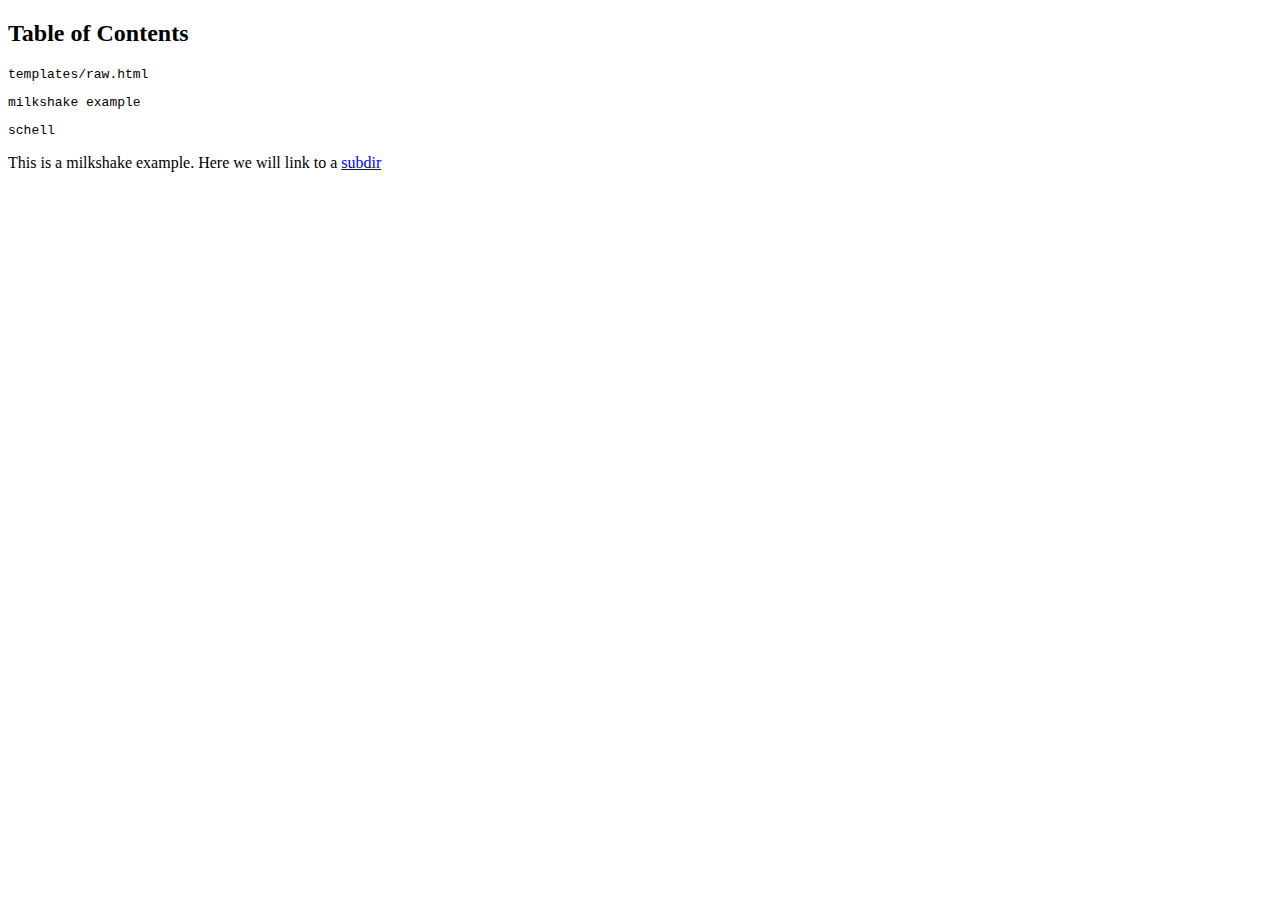
<file: root/index.html>
<!DOCTYPE html>
<html><head>
  <title>milkshake example</title>
  <link href="/css/site.css" rel="stylesheet" />
</head>
  <body>
    <div class="col-md-3" id="toc">
      <h2>Table of Contents</h2>
        
      </div>
    </div>
    <pre>templates/raw.html</pre>
    <pre>milkshake example</pre>
    <pre>schell</pre>
    <pre></pre>
    <p>This is a milkshake example. Here we will link to a <a href="/article">subdir</a></p>
  </body>
</html>
</file>
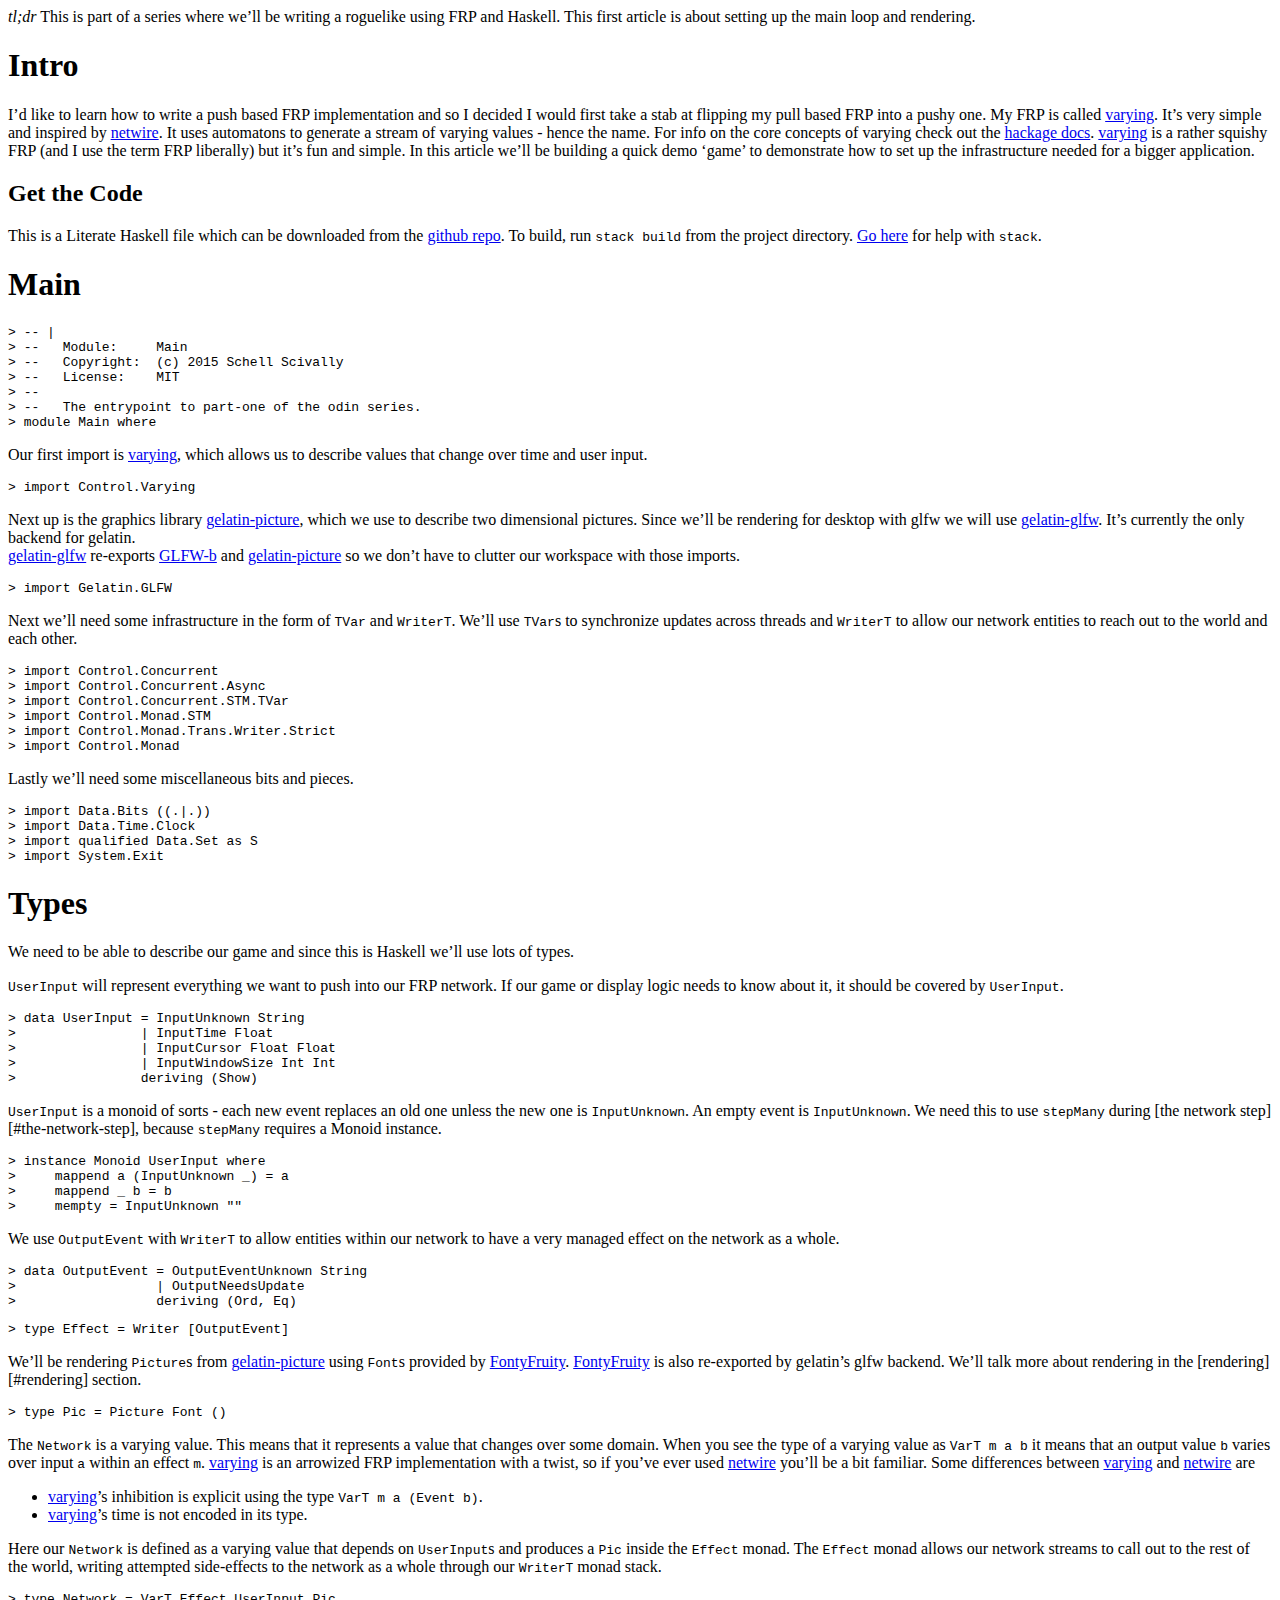
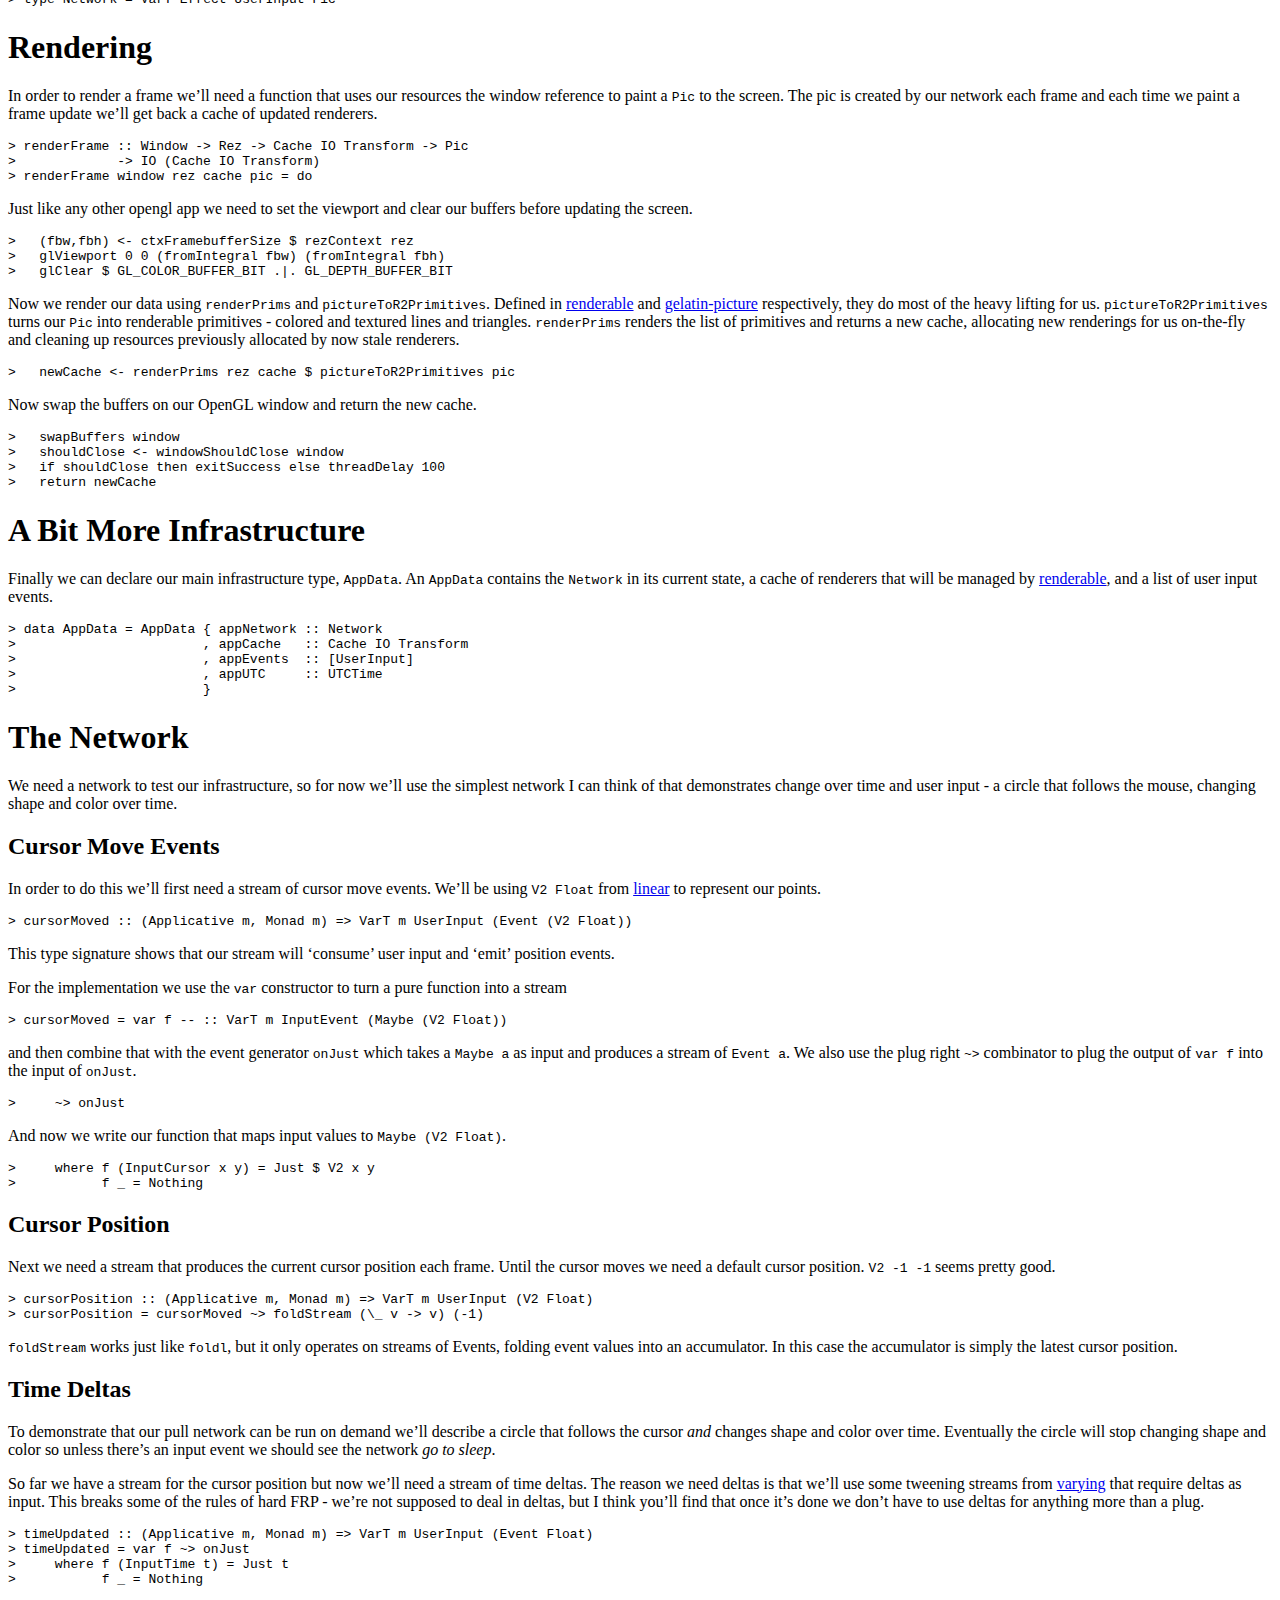
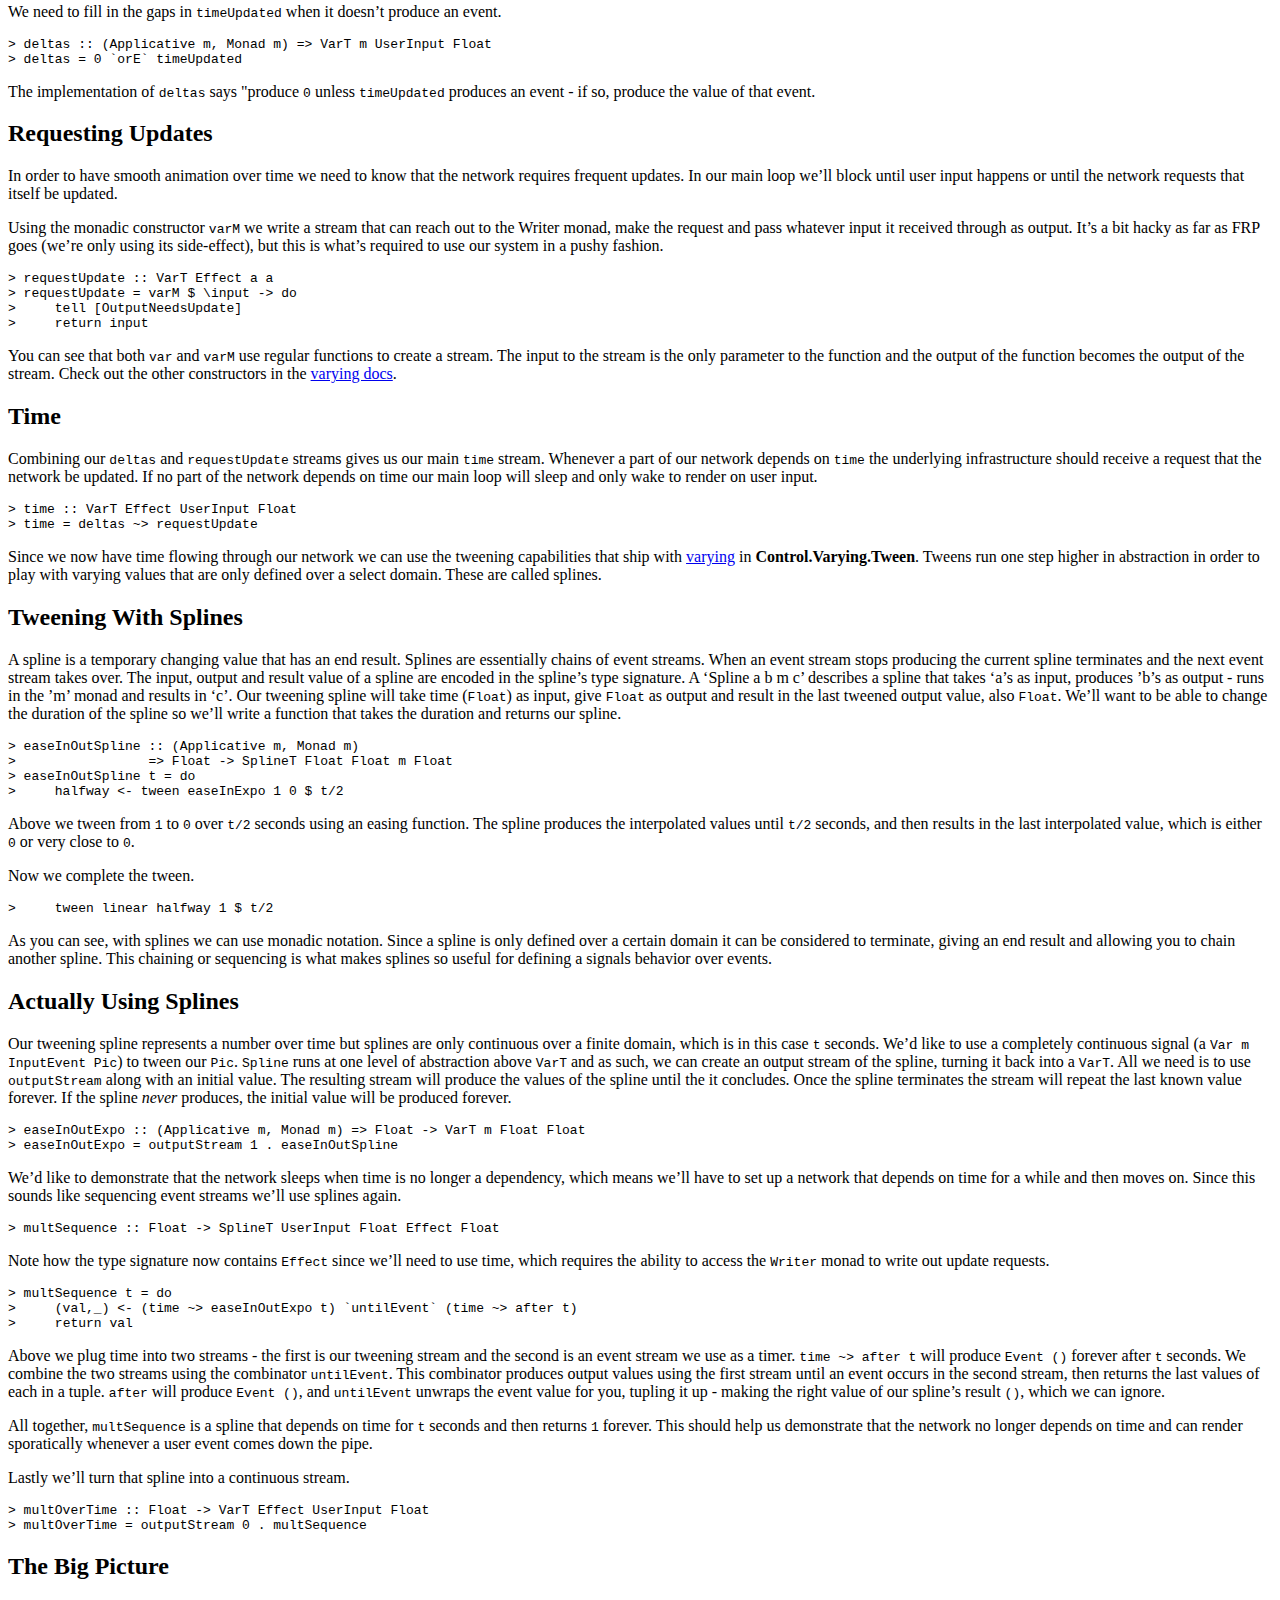
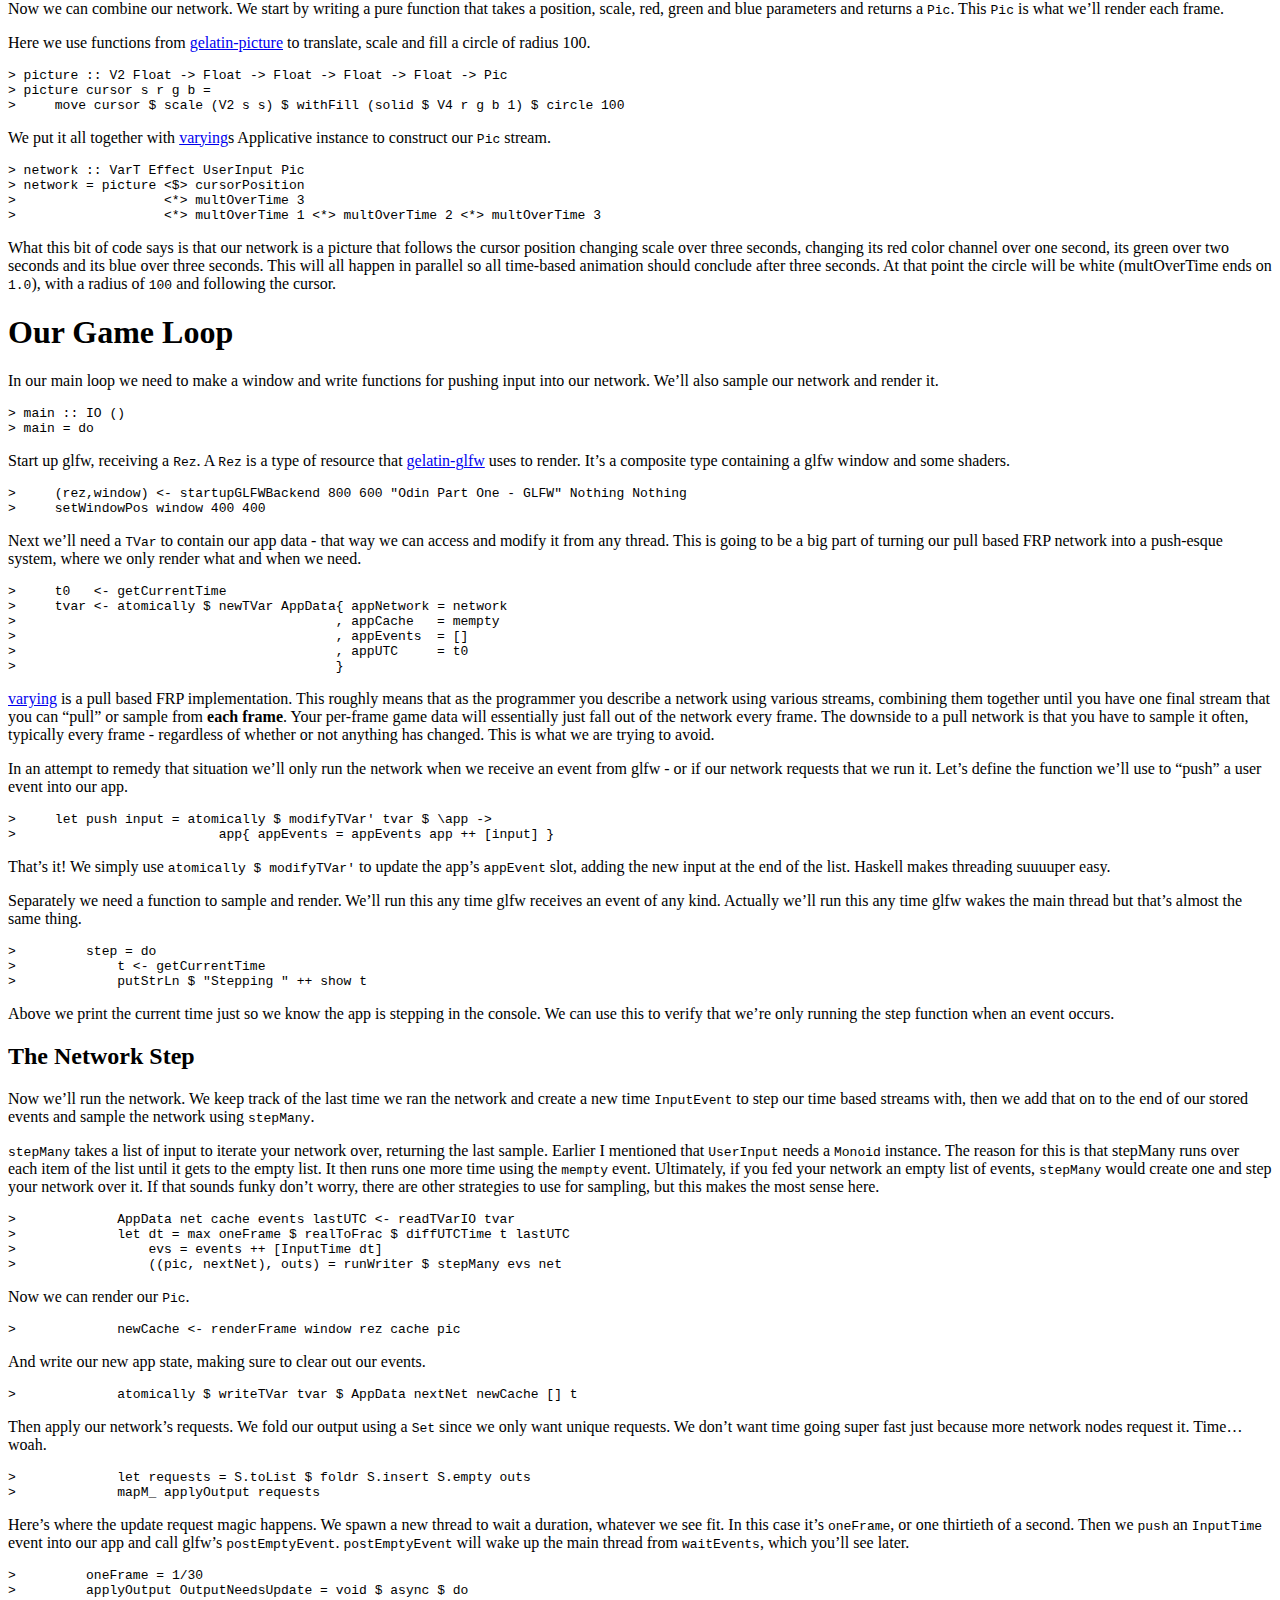
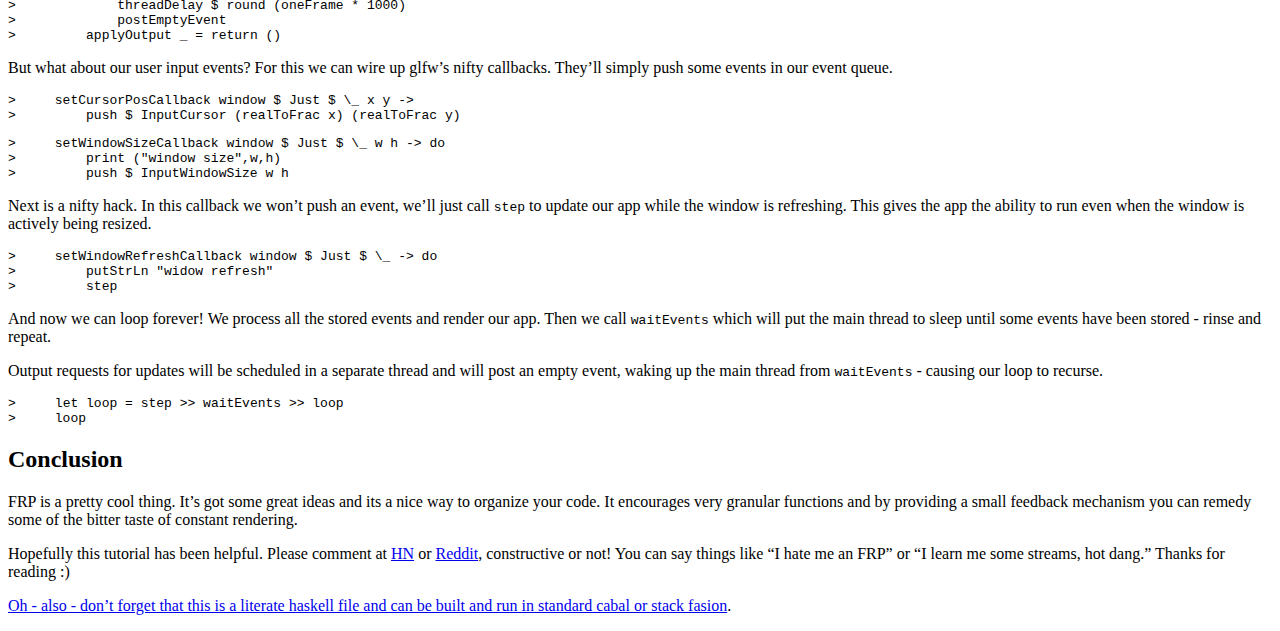
<file: root/article/index.html>
<html><head><title>Part One - Infrastructure with GLFW</title></head><body><p><em>tl;dr</em> This is part of a series where we’ll be writing a roguelike using FRP and Haskell. This first article is about setting up the main loop and rendering.</p>
<h1 id="intro">Intro</h1>
<p>I’d like to learn how to write a push based FRP implementation and so I decided I would first take a stab at flipping my pull based FRP into a pushy one. My FRP is called <a href="http://hackage.haskell.org/package/varying">varying</a>. It’s very simple and inspired by <a href="http://hackage.haskell.org/package/netwire">netwire</a>. It uses automatons to generate a stream of varying values - hence the name. For info on the core concepts of varying check out the <a href="http://hackage.haskell.org/package/varying/docs/Control-Varying-Core.html">hackage docs</a>. <a href="http://hackage.haskell.org/package/varying">varying</a> is a rather squishy FRP (and I use the term FRP liberally) but it’s fun and simple. In this article we’ll be building a quick demo ‘game’ to demonstrate how to set up the infrastructure needed for a bigger application.</p>
<h2 id="get-the-code">Get the Code</h2>
<p>This is a Literate Haskell file which can be downloaded from the <a href="https://github.com/schell/odin">github repo</a>. To build, run <code>stack build</code> from the project directory. <a href="http://docs.haskellstack.org/en/stable/README.html">Go here</a> for help with <code>stack</code>.</p>
<h1 id="main">Main</h1>
<div class="sourceCode" id="cb1"><pre class="sourceCode literate literatehaskell"><code class="sourceCode literatehaskell"><a class="sourceLine" id="cb1-1" title="1"><span class="ot">&gt;</span> <span class="co">-- |</span></a>
<a class="sourceLine" id="cb1-2" title="2"><span class="ot">&gt;</span> <span class="co">--   Module:     Main</span></a>
<a class="sourceLine" id="cb1-3" title="3"><span class="ot">&gt;</span> <span class="co">--   Copyright:  (c) 2015 Schell Scivally</span></a>
<a class="sourceLine" id="cb1-4" title="4"><span class="ot">&gt;</span> <span class="co">--   License:    MIT</span></a>
<a class="sourceLine" id="cb1-5" title="5"><span class="ot">&gt;</span> <span class="co">--</span></a>
<a class="sourceLine" id="cb1-6" title="6"><span class="ot">&gt;</span> <span class="co">--   The entrypoint to part-one of the odin series. </span></a>
<a class="sourceLine" id="cb1-7" title="7"><span class="ot">&gt;</span> <span class="kw">module</span> <span class="dt">Main</span> <span class="kw">where</span></a></code></pre></div>
<p>Our first import is <a href="http://hackage.haskell.org/package/varying">varying</a>, which allows us to describe values that change over time and user input.</p>
<div class="sourceCode" id="cb2"><pre class="sourceCode literate literatehaskell"><code class="sourceCode literatehaskell"><a class="sourceLine" id="cb2-1" title="1"><span class="ot">&gt;</span> <span class="kw">import</span> <span class="dt">Control.Varying</span></a></code></pre></div>
<p>Next up is the graphics library <a href="http://github.com/schell/gelatin/tree/master/gelatin-picture">gelatin-picture</a>, which we use to describe two dimensional pictures. Since we’ll be rendering for desktop with glfw we will use <a href="http://github.com/schell/gelatin/tree/master/gelatin-glfw">gelatin-glfw</a>. It’s currently the only backend for gelatin.<br />
<a href="http://github.com/schell/gelatin/tree/master/gelatin-glfw">gelatin-glfw</a> re-exports <a href="http://hackage.haskell.org/package/GLFW-b">GLFW-b</a> and <a href="http://github.com/schell/gelatin/tree/master/gelatin-picture">gelatin-picture</a> so we don’t have to clutter our workspace with those imports.</p>
<div class="sourceCode" id="cb3"><pre class="sourceCode literate literatehaskell"><code class="sourceCode literatehaskell"><a class="sourceLine" id="cb3-1" title="1"><span class="ot">&gt;</span> <span class="kw">import</span> <span class="dt">Gelatin.GLFW</span></a></code></pre></div>
<p>Next we’ll need some infrastructure in the form of <code>TVar</code> and <code>WriterT</code>. We’ll use <code>TVar</code>s to synchronize updates across threads and <code>WriterT</code> to allow our network entities to reach out to the world and each other.</p>
<div class="sourceCode" id="cb4"><pre class="sourceCode literate literatehaskell"><code class="sourceCode literatehaskell"><a class="sourceLine" id="cb4-1" title="1"><span class="ot">&gt;</span> <span class="kw">import</span> <span class="dt">Control.Concurrent</span></a>
<a class="sourceLine" id="cb4-2" title="2"><span class="ot">&gt;</span> <span class="kw">import</span> <span class="dt">Control.Concurrent.Async</span></a>
<a class="sourceLine" id="cb4-3" title="3"><span class="ot">&gt;</span> <span class="kw">import</span> <span class="dt">Control.Concurrent.STM.TVar</span></a>
<a class="sourceLine" id="cb4-4" title="4"><span class="ot">&gt;</span> <span class="kw">import</span> <span class="dt">Control.Monad.STM</span></a>
<a class="sourceLine" id="cb4-5" title="5"><span class="ot">&gt;</span> <span class="kw">import</span> <span class="dt">Control.Monad.Trans.Writer.Strict</span></a>
<a class="sourceLine" id="cb4-6" title="6"><span class="ot">&gt;</span> <span class="kw">import</span> <span class="dt">Control.Monad</span></a></code></pre></div>
<p>Lastly we’ll need some miscellaneous bits and pieces.</p>
<div class="sourceCode" id="cb5"><pre class="sourceCode literate literatehaskell"><code class="sourceCode literatehaskell"><a class="sourceLine" id="cb5-1" title="1"><span class="ot">&gt;</span> <span class="kw">import</span> <span class="dt">Data.Bits</span> ((.|.))</a>
<a class="sourceLine" id="cb5-2" title="2"><span class="ot">&gt;</span> <span class="kw">import</span> <span class="dt">Data.Time.Clock</span></a>
<a class="sourceLine" id="cb5-3" title="3"><span class="ot">&gt;</span> <span class="kw">import</span> <span class="kw">qualified</span> <span class="dt">Data.Set</span> <span class="kw">as</span> <span class="dt">S</span></a>
<a class="sourceLine" id="cb5-4" title="4"><span class="ot">&gt;</span> <span class="kw">import</span> <span class="dt">System.Exit</span></a></code></pre></div>
<h1 id="types">Types</h1>
<p>We need to be able to describe our game and since this is Haskell we’ll use lots of types.</p>
<p><code>UserInput</code> will represent everything we want to push into our FRP network. If our game or display logic needs to know about it, it should be covered by <code>UserInput</code>.</p>
<div class="sourceCode" id="cb6"><pre class="sourceCode literate literatehaskell"><code class="sourceCode literatehaskell"><a class="sourceLine" id="cb6-1" title="1"><span class="ot">&gt;</span> <span class="kw">data</span> <span class="dt">UserInput</span> <span class="ot">=</span> <span class="dt">InputUnknown</span> <span class="dt">String</span></a>
<a class="sourceLine" id="cb6-2" title="2"><span class="ot">&gt;</span>                <span class="op">|</span> <span class="dt">InputTime</span> <span class="dt">Float</span></a>
<a class="sourceLine" id="cb6-3" title="3"><span class="ot">&gt;</span>                <span class="op">|</span> <span class="dt">InputCursor</span> <span class="dt">Float</span> <span class="dt">Float</span></a>
<a class="sourceLine" id="cb6-4" title="4"><span class="ot">&gt;</span>                <span class="op">|</span> <span class="dt">InputWindowSize</span> <span class="dt">Int</span> <span class="dt">Int</span></a>
<a class="sourceLine" id="cb6-5" title="5"><span class="ot">&gt;</span>                <span class="kw">deriving</span> (<span class="dt">Show</span>)</a></code></pre></div>
<p><code>UserInput</code> is a monoid of sorts - each new event replaces an old one unless the new one is <code>InputUnknown</code>. An empty event is <code>InputUnknown</code>. We need this to use <code>stepMany</code> during [the network step][#the-network-step], because <code>stepMany</code> requires a Monoid instance.</p>
<div class="sourceCode" id="cb7"><pre class="sourceCode literate literatehaskell"><code class="sourceCode literatehaskell"><a class="sourceLine" id="cb7-1" title="1"><span class="ot">&gt;</span> <span class="kw">instance</span> <span class="dt">Monoid</span> <span class="dt">UserInput</span> <span class="kw">where</span></a>
<a class="sourceLine" id="cb7-2" title="2"><span class="ot">&gt;</span>     <span class="fu">mappend</span> a (<span class="dt">InputUnknown</span> _) <span class="ot">=</span> a</a>
<a class="sourceLine" id="cb7-3" title="3"><span class="ot">&gt;</span>     <span class="fu">mappend</span> _ b <span class="ot">=</span> b</a>
<a class="sourceLine" id="cb7-4" title="4"><span class="ot">&gt;</span>     <span class="fu">mempty</span> <span class="ot">=</span> <span class="dt">InputUnknown</span> <span class="st">&quot;&quot;</span></a></code></pre></div>
<p>We use <code>OutputEvent</code> with <code>WriterT</code> to allow entities within our network to have a very managed effect on the network as a whole.</p>
<div class="sourceCode" id="cb8"><pre class="sourceCode literate literatehaskell"><code class="sourceCode literatehaskell"><a class="sourceLine" id="cb8-1" title="1"><span class="ot">&gt;</span> <span class="kw">data</span> <span class="dt">OutputEvent</span> <span class="ot">=</span> <span class="dt">OutputEventUnknown</span> <span class="dt">String</span></a>
<a class="sourceLine" id="cb8-2" title="2"><span class="ot">&gt;</span>                  <span class="op">|</span> <span class="dt">OutputNeedsUpdate</span></a>
<a class="sourceLine" id="cb8-3" title="3"><span class="ot">&gt;</span>                  <span class="kw">deriving</span> (<span class="dt">Ord</span>, <span class="dt">Eq</span>)</a></code></pre></div>
<div class="sourceCode" id="cb9"><pre class="sourceCode literate literatehaskell"><code class="sourceCode literatehaskell"><a class="sourceLine" id="cb9-1" title="1"><span class="ot">&gt;</span> <span class="kw">type</span> <span class="dt">Effect</span> <span class="ot">=</span> <span class="dt">Writer</span> [<span class="dt">OutputEvent</span>]</a></code></pre></div>
<p>We’ll be rendering <code>Picture</code>s from <a href="http://github.com/schell/gelatin/tree/master/gelatin-picture">gelatin-picture</a> using <code>Font</code>s provided by <a href="http://hackage.haskell.org/package/FontyFruity">FontyFruity</a>. <a href="http://hackage.haskell.org/package/FontyFruity">FontyFruity</a> is also re-exported by gelatin’s glfw backend. We’ll talk more about rendering in the [rendering][#rendering] section.</p>
<div class="sourceCode" id="cb10"><pre class="sourceCode literate literatehaskell"><code class="sourceCode literatehaskell"><a class="sourceLine" id="cb10-1" title="1"><span class="ot">&gt;</span> <span class="kw">type</span> <span class="dt">Pic</span> <span class="ot">=</span> <span class="dt">Picture</span> <span class="dt">Font</span> ()</a></code></pre></div>
<p>The <code>Network</code> is a varying value. This means that it represents a value that changes over some domain. When you see the type of a varying value as <code>VarT m a b</code> it means that an output value <code>b</code> varies over input <code>a</code> within an effect <code>m</code>. <a href="http://hackage.haskell.org/package/varying">varying</a> is an arrowized FRP implementation with a twist, so if you’ve ever used <a href="http://hackage.haskell.org/package/netwire">netwire</a> you’ll be a bit familiar. Some differences between <a href="http://hackage.haskell.org/package/varying">varying</a> and <a href="http://hackage.haskell.org/package/netwire">netwire</a> are</p>
<ul>
<li><a href="http://hackage.haskell.org/package/varying">varying</a>’s inhibition is explicit using the type <code>VarT m a (Event b)</code>.</li>
<li><a href="http://hackage.haskell.org/package/varying">varying</a>’s time is not encoded in its type.</li>
</ul>
<p>Here our <code>Network</code> is defined as a varying value that depends on <code>UserInput</code>s and produces a <code>Pic</code> inside the <code>Effect</code> monad. The <code>Effect</code> monad allows our network streams to call out to the rest of the world, writing attempted side-effects to the network as a whole through our <code>WriterT</code> monad stack.</p>
<div class="sourceCode" id="cb11"><pre class="sourceCode literate literatehaskell"><code class="sourceCode literatehaskell"><a class="sourceLine" id="cb11-1" title="1"><span class="ot">&gt;</span> <span class="kw">type</span> <span class="dt">Network</span> <span class="ot">=</span> <span class="dt">VarT</span> <span class="dt">Effect</span> <span class="dt">UserInput</span> <span class="dt">Pic</span></a></code></pre></div>
<h1 id="rendering">Rendering</h1>
<p>In order to render a frame we’ll need a function that uses our resources the window reference to paint a <code>Pic</code> to the screen. The pic is created by our network each frame and each time we paint a frame update we’ll get back a cache of updated renderers.</p>
<div class="sourceCode" id="cb12"><pre class="sourceCode literate literatehaskell"><code class="sourceCode literatehaskell"><a class="sourceLine" id="cb12-1" title="1"><span class="ot">&gt; renderFrame ::</span> <span class="dt">Window</span> <span class="ot">-&gt;</span> <span class="dt">Rez</span> <span class="ot">-&gt;</span> <span class="dt">Cache</span> <span class="dt">IO</span> <span class="dt">Transform</span> <span class="ot">-&gt;</span> <span class="dt">Pic</span> </a>
<a class="sourceLine" id="cb12-2" title="2"><span class="ot">&gt;</span>             <span class="ot">-&gt;</span> <span class="dt">IO</span> (<span class="dt">Cache</span> <span class="dt">IO</span> <span class="dt">Transform</span>)</a>
<a class="sourceLine" id="cb12-3" title="3"><span class="ot">&gt;</span> renderFrame window rez cache pic <span class="ot">=</span> <span class="kw">do</span></a></code></pre></div>
<p>Just like any other opengl app we need to set the viewport and clear our buffers before updating the screen.</p>
<div class="sourceCode" id="cb13"><pre class="sourceCode literate literatehaskell"><code class="sourceCode literatehaskell"><a class="sourceLine" id="cb13-1" title="1"><span class="ot">&gt;</span>   (fbw,fbh) <span class="ot">&lt;-</span> ctxFramebufferSize <span class="op">$</span> rezContext rez </a>
<a class="sourceLine" id="cb13-2" title="2"><span class="ot">&gt;</span>   glViewport <span class="dv">0</span> <span class="dv">0</span> (<span class="fu">fromIntegral</span> fbw) (<span class="fu">fromIntegral</span> fbh)</a>
<a class="sourceLine" id="cb13-3" title="3"><span class="ot">&gt;</span>   glClear <span class="op">$</span> <span class="dt">GL_COLOR_BUFFER_BIT</span> <span class="op">.|.</span> <span class="dt">GL_DEPTH_BUFFER_BIT</span></a></code></pre></div>
<p>Now we render our data using <code>renderPrims</code> and <code>pictureToR2Primitives</code>. Defined in <a href="http://hackage.haskell.org/package/renderable">renderable</a> and <a href="http://github.com/schell/gelatin/tree/master/gelatin-picture">gelatin-picture</a> respectively, they do most of the heavy lifting for us. <code>pictureToR2Primitives</code> turns our <code>Pic</code> into renderable primitives - colored and textured lines and triangles. <code>renderPrims</code> renders the list of primitives and returns a new cache, allocating new renderings for us on-the-fly and cleaning up resources previously allocated by now stale renderers.</p>
<div class="sourceCode" id="cb14"><pre class="sourceCode literate literatehaskell"><code class="sourceCode literatehaskell"><a class="sourceLine" id="cb14-1" title="1"><span class="ot">&gt;</span>   newCache <span class="ot">&lt;-</span> renderPrims rez cache <span class="op">$</span> pictureToR2Primitives pic</a></code></pre></div>
<p>Now swap the buffers on our OpenGL window and return the new cache.</p>
<div class="sourceCode" id="cb15"><pre class="sourceCode literate literatehaskell"><code class="sourceCode literatehaskell"><a class="sourceLine" id="cb15-1" title="1"><span class="ot">&gt;</span>   swapBuffers window </a>
<a class="sourceLine" id="cb15-2" title="2"><span class="ot">&gt;</span>   shouldClose <span class="ot">&lt;-</span> windowShouldClose window </a>
<a class="sourceLine" id="cb15-3" title="3"><span class="ot">&gt;</span>   <span class="kw">if</span> shouldClose <span class="kw">then</span> exitSuccess <span class="kw">else</span> threadDelay <span class="dv">100</span></a>
<a class="sourceLine" id="cb15-4" title="4"><span class="ot">&gt;</span>   <span class="fu">return</span> newCache </a></code></pre></div>
<h1 id="a-bit-more-infrastructure">A Bit More Infrastructure</h1>
<p>Finally we can declare our main infrastructure type, <code>AppData</code>. An <code>AppData</code> contains the <code>Network</code> in its current state, a cache of renderers that will be managed by <a href="http://hackage.haskell.org/package/renderable">renderable</a>, and a list of user input events.</p>
<div class="sourceCode" id="cb16"><pre class="sourceCode literate literatehaskell"><code class="sourceCode literatehaskell"><a class="sourceLine" id="cb16-1" title="1"><span class="ot">&gt;</span> <span class="kw">data</span> <span class="dt">AppData</span> <span class="ot">=</span> <span class="dt">AppData</span> {<span class="ot"> appNetwork ::</span> <span class="dt">Network</span></a>
<a class="sourceLine" id="cb16-2" title="2"><span class="ot">&gt;</span>                        ,<span class="ot"> appCache   ::</span> <span class="dt">Cache</span> <span class="dt">IO</span> <span class="dt">Transform</span></a>
<a class="sourceLine" id="cb16-3" title="3"><span class="ot">&gt;</span>                        ,<span class="ot"> appEvents  ::</span> [<span class="dt">UserInput</span>]</a>
<a class="sourceLine" id="cb16-4" title="4"><span class="ot">&gt;</span>                        ,<span class="ot"> appUTC     ::</span> <span class="dt">UTCTime</span></a>
<a class="sourceLine" id="cb16-5" title="5"><span class="ot">&gt;</span>                        }</a></code></pre></div>
<h1 id="the-network">The Network</h1>
<p>We need a network to test our infrastructure, so for now we’ll use the simplest network I can think of that demonstrates change over time and user input - a circle that follows the mouse, changing shape and color over time.</p>
<h2 id="cursor-move-events">Cursor Move Events</h2>
<p>In order to do this we’ll first need a stream of cursor move events. We’ll be using <code>V2 Float</code> from <a href="http://hackage.haskell.org/package/linear">linear</a> to represent our points.</p>
<div class="sourceCode" id="cb17"><pre class="sourceCode literate literatehaskell"><code class="sourceCode literatehaskell"><a class="sourceLine" id="cb17-1" title="1"><span class="ot">&gt; cursorMoved ::</span> (<span class="dt">Applicative</span> m, <span class="dt">Monad</span> m) <span class="ot">=&gt;</span> <span class="dt">VarT</span> m <span class="dt">UserInput</span> (<span class="dt">Event</span> (<span class="dt">V2</span> <span class="dt">Float</span>))</a></code></pre></div>
<p>This type signature shows that our stream will ‘consume’ user input and ‘emit’ position events.</p>
<p>For the implementation we use the <code>var</code> constructor to turn a pure function into a stream</p>
<div class="sourceCode" id="cb18"><pre class="sourceCode literate literatehaskell"><code class="sourceCode literatehaskell"><a class="sourceLine" id="cb18-1" title="1"><span class="ot">&gt;</span> cursorMoved <span class="ot">=</span> var f <span class="co">-- :: VarT m InputEvent (Maybe (V2 Float))</span></a></code></pre></div>
<p>and then combine that with the event generator <code>onJust</code> which takes a <code>Maybe a</code> as input and produces a stream of <code>Event a</code>. We also use the plug right <code>~&gt;</code> combinator to plug the output of <code>var f</code> into the input of <code>onJust</code>.</p>
<div class="sourceCode" id="cb19"><pre class="sourceCode literate literatehaskell"><code class="sourceCode literatehaskell"><a class="sourceLine" id="cb19-1" title="1"><span class="ot">&gt;</span>     <span class="op">~&gt;</span> onJust</a></code></pre></div>
<p>And now we write our function that maps input values to <code>Maybe (V2 Float)</code>.</p>
<div class="sourceCode" id="cb20"><pre class="sourceCode literate literatehaskell"><code class="sourceCode literatehaskell"><a class="sourceLine" id="cb20-1" title="1"><span class="ot">&gt;</span>     <span class="kw">where</span> f (<span class="dt">InputCursor</span> x y) <span class="ot">=</span> <span class="dt">Just</span> <span class="op">$</span> <span class="dt">V2</span> x y</a>
<a class="sourceLine" id="cb20-2" title="2"><span class="ot">&gt;</span>           f _ <span class="ot">=</span> <span class="dt">Nothing</span></a></code></pre></div>
<h2 id="cursor-position">Cursor Position</h2>
<p>Next we need a stream that produces the current cursor position each frame. Until the cursor moves we need a default cursor position. <code>V2 -1 -1</code> seems pretty good.</p>
<div class="sourceCode" id="cb21"><pre class="sourceCode literate literatehaskell"><code class="sourceCode literatehaskell"><a class="sourceLine" id="cb21-1" title="1"><span class="ot">&gt; cursorPosition ::</span> (<span class="dt">Applicative</span> m, <span class="dt">Monad</span> m) <span class="ot">=&gt;</span> <span class="dt">VarT</span> m <span class="dt">UserInput</span> (<span class="dt">V2</span> <span class="dt">Float</span>)</a>
<a class="sourceLine" id="cb21-2" title="2"><span class="ot">&gt;</span> cursorPosition <span class="ot">=</span> cursorMoved <span class="op">~&gt;</span> foldStream (\_ v <span class="ot">-&gt;</span> v) (<span class="op">-</span><span class="dv">1</span>)</a></code></pre></div>
<p><code>foldStream</code> works just like <code>foldl</code>, but it only operates on streams of Events, folding event values into an accumulator. In this case the accumulator is simply the latest cursor position.</p>
<h2 id="time-deltas">Time Deltas</h2>
<p>To demonstrate that our pull network can be run on demand we’ll describe a circle that follows the cursor <em>and</em> changes shape and color over time. Eventually the circle will stop changing shape and color so unless there’s an input event we should see the network <em>go to sleep</em>.</p>
<p>So far we have a stream for the cursor position but now we’ll need a stream of time deltas. The reason we need deltas is that we’ll use some tweening streams from <a href="http://hackage.haskell.org/package/varying">varying</a> that require deltas as input. This breaks some of the rules of hard FRP - we’re not supposed to deal in deltas, but I think you’ll find that once it’s done we don’t have to use deltas for anything more than a plug.</p>
<div class="sourceCode" id="cb22"><pre class="sourceCode literate literatehaskell"><code class="sourceCode literatehaskell"><a class="sourceLine" id="cb22-1" title="1"><span class="ot">&gt; timeUpdated ::</span> (<span class="dt">Applicative</span> m, <span class="dt">Monad</span> m) <span class="ot">=&gt;</span> <span class="dt">VarT</span> m <span class="dt">UserInput</span> (<span class="dt">Event</span> <span class="dt">Float</span>)</a>
<a class="sourceLine" id="cb22-2" title="2"><span class="ot">&gt;</span> timeUpdated <span class="ot">=</span> var f <span class="op">~&gt;</span> onJust</a>
<a class="sourceLine" id="cb22-3" title="3"><span class="ot">&gt;</span>     <span class="kw">where</span> f (<span class="dt">InputTime</span> t) <span class="ot">=</span> <span class="dt">Just</span> t</a>
<a class="sourceLine" id="cb22-4" title="4"><span class="ot">&gt;</span>           f _ <span class="ot">=</span> <span class="dt">Nothing</span></a></code></pre></div>
<p>We need to fill in the gaps in <code>timeUpdated</code> when it doesn’t produce an event.</p>
<div class="sourceCode" id="cb23"><pre class="sourceCode literate literatehaskell"><code class="sourceCode literatehaskell"><a class="sourceLine" id="cb23-1" title="1"><span class="ot">&gt; deltas ::</span> (<span class="dt">Applicative</span> m, <span class="dt">Monad</span> m) <span class="ot">=&gt;</span> <span class="dt">VarT</span> m <span class="dt">UserInput</span> <span class="dt">Float</span></a>
<a class="sourceLine" id="cb23-2" title="2"><span class="ot">&gt;</span> deltas <span class="ot">=</span> <span class="dv">0</span> <span class="ot">`orE`</span> timeUpdated</a></code></pre></div>
<p>The implementation of <code>deltas</code> says "produce <code>0</code> unless <code>timeUpdated</code> produces an event - if so, produce the value of that event.</p>
<h2 id="requesting-updates">Requesting Updates</h2>
<p>In order to have smooth animation over time we need to know that the network requires frequent updates. In our main loop we’ll block until user input happens or until the network requests that itself be updated.</p>
<p>Using the monadic constructor <code>varM</code> we write a stream that can reach out to the Writer monad, make the request and pass whatever input it received through as output. It’s a bit hacky as far as FRP goes (we’re only using its side-effect), but this is what’s required to use our system in a pushy fashion.</p>
<div class="sourceCode" id="cb24"><pre class="sourceCode literate literatehaskell"><code class="sourceCode literatehaskell"><a class="sourceLine" id="cb24-1" title="1"><span class="ot">&gt; requestUpdate ::</span> <span class="dt">VarT</span> <span class="dt">Effect</span> a a</a>
<a class="sourceLine" id="cb24-2" title="2"><span class="ot">&gt;</span> requestUpdate <span class="ot">=</span> varM <span class="op">$</span> \input <span class="ot">-&gt;</span> <span class="kw">do</span></a>
<a class="sourceLine" id="cb24-3" title="3"><span class="ot">&gt;</span>     tell [<span class="dt">OutputNeedsUpdate</span>] </a>
<a class="sourceLine" id="cb24-4" title="4"><span class="ot">&gt;</span>     <span class="fu">return</span> input</a></code></pre></div>
<p>You can see that both <code>var</code> and <code>varM</code> use regular functions to create a stream. The input to the stream is the only parameter to the function and the output of the function becomes the output of the stream. Check out the other constructors in the <a href="http://hackage.haskell.org/package/varying/docs/Control-Varying-Core.html#g:1">varying docs</a>.</p>
<h2 id="time">Time</h2>
<p>Combining our <code>deltas</code> and <code>requestUpdate</code> streams gives us our main <code>time</code> stream. Whenever a part of our network depends on <code>time</code> the underlying infrastructure should receive a request that the network be updated. If no part of the network depends on time our main loop will sleep and only wake to render on user input.</p>
<div class="sourceCode" id="cb25"><pre class="sourceCode literate literatehaskell"><code class="sourceCode literatehaskell"><a class="sourceLine" id="cb25-1" title="1"><span class="ot">&gt; time ::</span> <span class="dt">VarT</span> <span class="dt">Effect</span> <span class="dt">UserInput</span> <span class="dt">Float</span></a>
<a class="sourceLine" id="cb25-2" title="2"><span class="ot">&gt;</span> time <span class="ot">=</span> deltas <span class="op">~&gt;</span> requestUpdate</a></code></pre></div>
<p>Since we now have time flowing through our network we can use the tweening capabilities that ship with <a href="http://hackage.haskell.org/package/varying">varying</a> in <strong>Control.Varying.Tween</strong>. Tweens run one step higher in abstraction in order to play with varying values that are only defined over a select domain. These are called splines.</p>
<h2 id="tweening-with-splines">Tweening With Splines</h2>
<p>A spline is a temporary changing value that has an end result. Splines are essentially chains of event streams. When an event stream stops producing the current spline terminates and the next event stream takes over. The input, output and result value of a spline are encoded in the spline’s type signature. A ‘Spline a b m c’ describes a spline that takes ‘a’s as input, produces ’b’s as output - runs in the ’m’ monad and results in ‘c’. Our tweening spline will take time (<code>Float</code>) as input, give <code>Float</code> as output and result in the last tweened output value, also <code>Float</code>. We’ll want to be able to change the duration of the spline so we’ll write a function that takes the duration and returns our spline.</p>
<div class="sourceCode" id="cb26"><pre class="sourceCode literate literatehaskell"><code class="sourceCode literatehaskell"><a class="sourceLine" id="cb26-1" title="1"><span class="ot">&gt; easeInOutSpline ::</span> (<span class="dt">Applicative</span> m, <span class="dt">Monad</span> m) </a>
<a class="sourceLine" id="cb26-2" title="2"><span class="ot">&gt;</span>                 <span class="ot">=&gt;</span> <span class="dt">Float</span> <span class="ot">-&gt;</span> <span class="dt">SplineT</span> <span class="dt">Float</span> <span class="dt">Float</span> m <span class="dt">Float</span></a>
<a class="sourceLine" id="cb26-3" title="3"><span class="ot">&gt;</span> easeInOutSpline t <span class="ot">=</span> <span class="kw">do</span></a>
<a class="sourceLine" id="cb26-4" title="4"><span class="ot">&gt;</span>     halfway <span class="ot">&lt;-</span> tween easeInExpo <span class="dv">1</span> <span class="dv">0</span> <span class="op">$</span> t<span class="op">/</span><span class="dv">2</span></a></code></pre></div>
<p>Above we tween from <code>1</code> to <code>0</code> over <code>t/2</code> seconds using an easing function. The spline produces the interpolated values until <code>t/2</code> seconds, and then results in the last interpolated value, which is either <code>0</code> or very close to <code>0</code>.</p>
<p>Now we complete the tween.</p>
<div class="sourceCode" id="cb27"><pre class="sourceCode literate literatehaskell"><code class="sourceCode literatehaskell"><a class="sourceLine" id="cb27-1" title="1"><span class="ot">&gt;</span>     tween linear halfway <span class="dv">1</span> <span class="op">$</span> t<span class="op">/</span><span class="dv">2</span></a></code></pre></div>
<p>As you can see, with splines we can use monadic notation. Since a spline is only defined over a certain domain it can be considered to terminate, giving an end result and allowing you to chain another spline. This chaining or sequencing is what makes splines so useful for defining a signals behavior over events.</p>
<h2 id="actually-using-splines">Actually Using Splines</h2>
<p>Our tweening spline represents a number over time but splines are only continuous over a finite domain, which is in this case <code>t</code> seconds. We’d like to use a completely continuous signal (a <code>Var m InputEvent Pic</code>) to tween our <code>Pic</code>. <code>Spline</code> runs at one level of abstraction above <code>VarT</code> and as such, we can create an output stream of the spline, turning it back into a <code>VarT</code>. All we need is to use <code>outputStream</code> along with an initial value. The resulting stream will produce the values of the spline until the it concludes. Once the spline terminates the stream will repeat the last known value forever. If the spline <em>never</em> produces, the initial value will be produced forever.</p>
<div class="sourceCode" id="cb28"><pre class="sourceCode literate literatehaskell"><code class="sourceCode literatehaskell"><a class="sourceLine" id="cb28-1" title="1"><span class="ot">&gt; easeInOutExpo ::</span> (<span class="dt">Applicative</span> m, <span class="dt">Monad</span> m) <span class="ot">=&gt;</span> <span class="dt">Float</span> <span class="ot">-&gt;</span> <span class="dt">VarT</span> m <span class="dt">Float</span> <span class="dt">Float</span> </a>
<a class="sourceLine" id="cb28-2" title="2"><span class="ot">&gt;</span> easeInOutExpo <span class="ot">=</span> outputStream <span class="dv">1</span> <span class="op">.</span> easeInOutSpline</a></code></pre></div>
<p>We’d like to demonstrate that the network sleeps when time is no longer a dependency, which means we’ll have to set up a network that depends on time for a while and then moves on. Since this sounds like sequencing event streams we’ll use splines again.</p>
<div class="sourceCode" id="cb29"><pre class="sourceCode literate literatehaskell"><code class="sourceCode literatehaskell"><a class="sourceLine" id="cb29-1" title="1"><span class="ot">&gt; multSequence ::</span> <span class="dt">Float</span> <span class="ot">-&gt;</span> <span class="dt">SplineT</span> <span class="dt">UserInput</span> <span class="dt">Float</span> <span class="dt">Effect</span> <span class="dt">Float</span></a></code></pre></div>
<p>Note how the type signature now contains <code>Effect</code> since we’ll need to use time, which requires the ability to access the <code>Writer</code> monad to write out update requests.</p>
<div class="sourceCode" id="cb30"><pre class="sourceCode literate literatehaskell"><code class="sourceCode literatehaskell"><a class="sourceLine" id="cb30-1" title="1"><span class="ot">&gt;</span> multSequence t <span class="ot">=</span> <span class="kw">do</span></a>
<a class="sourceLine" id="cb30-2" title="2"><span class="ot">&gt;</span>     (val,_) <span class="ot">&lt;-</span> (time <span class="op">~&gt;</span> easeInOutExpo t) <span class="ot">`untilEvent`</span> (time <span class="op">~&gt;</span> after t)</a>
<a class="sourceLine" id="cb30-3" title="3"><span class="ot">&gt;</span>     <span class="fu">return</span> val</a></code></pre></div>
<p>Above we plug time into two streams - the first is our tweening stream and the second is an event stream we use as a timer. <code>time ~&gt; after t</code> will produce <code>Event ()</code> forever after <code>t</code> seconds. We combine the two streams using the combinator <code>untilEvent</code>. This combinator produces output values using the first stream until an event occurs in the second stream, then returns the last values of each in a tuple. <code>after</code> will produce <code>Event ()</code>, and <code>untilEvent</code> unwraps the event value for you, tupling it up - making the right value of our spline’s result <code>()</code>, which we can ignore.</p>
<p>All together, <code>multSequence</code> is a spline that depends on time for <code>t</code> seconds and then returns <code>1</code> forever. This should help us demonstrate that the network no longer depends on time and can render sporatically whenever a user event comes down the pipe.</p>
<p>Lastly we’ll turn that spline into a continuous stream.</p>
<div class="sourceCode" id="cb31"><pre class="sourceCode literate literatehaskell"><code class="sourceCode literatehaskell"><a class="sourceLine" id="cb31-1" title="1"><span class="ot">&gt; multOverTime ::</span> <span class="dt">Float</span> <span class="ot">-&gt;</span> <span class="dt">VarT</span> <span class="dt">Effect</span> <span class="dt">UserInput</span> <span class="dt">Float</span></a>
<a class="sourceLine" id="cb31-2" title="2"><span class="ot">&gt;</span> multOverTime <span class="ot">=</span> outputStream <span class="dv">0</span> <span class="op">.</span> multSequence </a></code></pre></div>
<h2 id="the-big-picture">The Big Picture</h2>
<p>Now we can combine our network. We start by writing a pure function that takes a position, scale, red, green and blue parameters and returns a <code>Pic</code>. This <code>Pic</code> is what we’ll render each frame.</p>
<p>Here we use functions from <a href="http://github.com/schell/gelatin/tree/master/gelatin-picture">gelatin-picture</a> to translate, scale and fill a circle of radius 100.</p>
<div class="sourceCode" id="cb32"><pre class="sourceCode literate literatehaskell"><code class="sourceCode literatehaskell"><a class="sourceLine" id="cb32-1" title="1"><span class="ot">&gt; picture ::</span> <span class="dt">V2</span> <span class="dt">Float</span> <span class="ot">-&gt;</span> <span class="dt">Float</span> <span class="ot">-&gt;</span> <span class="dt">Float</span> <span class="ot">-&gt;</span> <span class="dt">Float</span> <span class="ot">-&gt;</span> <span class="dt">Float</span> <span class="ot">-&gt;</span> <span class="dt">Pic</span></a>
<a class="sourceLine" id="cb32-2" title="2"><span class="ot">&gt;</span> picture cursor s r g b <span class="ot">=</span> </a>
<a class="sourceLine" id="cb32-3" title="3"><span class="ot">&gt;</span>     move cursor <span class="op">$</span> scale (<span class="dt">V2</span> s s) <span class="op">$</span> withFill (solid <span class="op">$</span> <span class="dt">V4</span> r g b <span class="dv">1</span>) <span class="op">$</span> circle <span class="dv">100</span> </a></code></pre></div>
<p>We put it all together with <a href="http://hackage.haskell.org/package/varying">varying</a>s Applicative instance to construct our <code>Pic</code> stream.</p>
<div class="sourceCode" id="cb33"><pre class="sourceCode literate literatehaskell"><code class="sourceCode literatehaskell"><a class="sourceLine" id="cb33-1" title="1"><span class="ot">&gt; network ::</span> <span class="dt">VarT</span> <span class="dt">Effect</span> <span class="dt">UserInput</span> <span class="dt">Pic</span></a>
<a class="sourceLine" id="cb33-2" title="2"><span class="ot">&gt;</span> network <span class="ot">=</span> picture <span class="op">&lt;$&gt;</span> cursorPosition </a>
<a class="sourceLine" id="cb33-3" title="3"><span class="ot">&gt;</span>                   <span class="op">&lt;*&gt;</span> multOverTime <span class="dv">3</span></a>
<a class="sourceLine" id="cb33-4" title="4"><span class="ot">&gt;</span>                   <span class="op">&lt;*&gt;</span> multOverTime <span class="dv">1</span> <span class="op">&lt;*&gt;</span> multOverTime <span class="dv">2</span> <span class="op">&lt;*&gt;</span> multOverTime <span class="dv">3</span></a></code></pre></div>
<p>What this bit of code says is that our network is a picture that follows the cursor position changing scale over three seconds, changing its red color channel over one second, its green over two seconds and its blue over three seconds. This will all happen in parallel so all time-based animation should conclude after three seconds. At that point the circle will be white (multOverTime ends on <code>1.0</code>), with a radius of <code>100</code> and following the cursor.</p>
<h1 id="our-game-loop">Our Game Loop</h1>
<p>In our main loop we need to make a window and write functions for pushing input into our network. We’ll also sample our network and render it.</p>
<div class="sourceCode" id="cb34"><pre class="sourceCode literate literatehaskell"><code class="sourceCode literatehaskell"><a class="sourceLine" id="cb34-1" title="1"><span class="ot">&gt; main ::</span> <span class="dt">IO</span> ()</a>
<a class="sourceLine" id="cb34-2" title="2"><span class="ot">&gt;</span> main <span class="ot">=</span> <span class="kw">do</span></a></code></pre></div>
<p>Start up glfw, receiving a <code>Rez</code>. A <code>Rez</code> is a type of resource that <a href="http://github.com/schell/gelatin/tree/master/gelatin-glfw">gelatin-glfw</a> uses to render. It’s a composite type containing a glfw window and some shaders.</p>
<div class="sourceCode" id="cb35"><pre class="sourceCode literate literatehaskell"><code class="sourceCode literatehaskell"><a class="sourceLine" id="cb35-1" title="1"><span class="ot">&gt;</span>     (rez,window) <span class="ot">&lt;-</span> startupGLFWBackend <span class="dv">800</span> <span class="dv">600</span> <span class="st">&quot;Odin Part One - GLFW&quot;</span> <span class="dt">Nothing</span> <span class="dt">Nothing</span> </a>
<a class="sourceLine" id="cb35-2" title="2"><span class="ot">&gt;</span>     setWindowPos window <span class="dv">400</span> <span class="dv">400</span></a></code></pre></div>
<p>Next we’ll need a <code>TVar</code> to contain our app data - that way we can access and modify it from any thread. This is going to be a big part of turning our pull based FRP network into a push-esque system, where we only render what and when we need.</p>
<div class="sourceCode" id="cb36"><pre class="sourceCode literate literatehaskell"><code class="sourceCode literatehaskell"><a class="sourceLine" id="cb36-1" title="1"><span class="ot">&gt;</span>     t0   <span class="ot">&lt;-</span> getCurrentTime</a>
<a class="sourceLine" id="cb36-2" title="2"><span class="ot">&gt;</span>     tvar <span class="ot">&lt;-</span> atomically <span class="op">$</span> newTVar <span class="dt">AppData</span>{ appNetwork <span class="ot">=</span> network </a>
<a class="sourceLine" id="cb36-3" title="3"><span class="ot">&gt;</span>                                         , appCache   <span class="ot">=</span> <span class="fu">mempty</span></a>
<a class="sourceLine" id="cb36-4" title="4"><span class="ot">&gt;</span>                                         , appEvents  <span class="ot">=</span> []</a>
<a class="sourceLine" id="cb36-5" title="5"><span class="ot">&gt;</span>                                         , appUTC     <span class="ot">=</span> t0</a>
<a class="sourceLine" id="cb36-6" title="6"><span class="ot">&gt;</span>                                         }</a></code></pre></div>
<p><a href="http://hackage.haskell.org/package/varying">varying</a> is a pull based FRP implementation. This roughly means that as the programmer you describe a network using various streams, combining them together until you have one final stream that you can “pull” or sample from <strong>each frame</strong>. Your per-frame game data will essentially just fall out of the network every frame. The downside to a pull network is that you have to sample it often, typically every frame - regardless of whether or not anything has changed. This is what we are trying to avoid.</p>
<p>In an attempt to remedy that situation we’ll only run the network when we receive an event from glfw - or if our network requests that we run it. Let’s define the function we’ll use to “push” a user event into our app.</p>
<div class="sourceCode" id="cb37"><pre class="sourceCode literate literatehaskell"><code class="sourceCode literatehaskell"><a class="sourceLine" id="cb37-1" title="1"><span class="ot">&gt;</span>     <span class="kw">let</span> push input <span class="ot">=</span> atomically <span class="op">$</span> modifyTVar&#39; tvar <span class="op">$</span> \app <span class="ot">-&gt;</span> </a>
<a class="sourceLine" id="cb37-2" title="2"><span class="ot">&gt;</span>                          app{ appEvents <span class="ot">=</span> appEvents app <span class="op">++</span> [input] }</a></code></pre></div>
<p>That’s it! We simply use <code>atomically $ modifyTVar'</code> to update the app’s <code>appEvent</code> slot, adding the new input at the end of the list. Haskell makes threading suuuuper easy.</p>
<p>Separately we need a function to sample and render. We’ll run this any time glfw receives an event of any kind. Actually we’ll run this any time glfw wakes the main thread but that’s almost the same thing.</p>
<div class="sourceCode" id="cb38"><pre class="sourceCode literate literatehaskell"><code class="sourceCode literatehaskell"><a class="sourceLine" id="cb38-1" title="1"><span class="ot">&gt;</span>         step <span class="ot">=</span> <span class="kw">do</span>  </a>
<a class="sourceLine" id="cb38-2" title="2"><span class="ot">&gt;</span>             t <span class="ot">&lt;-</span> getCurrentTime</a>
<a class="sourceLine" id="cb38-3" title="3"><span class="ot">&gt;</span>             <span class="fu">putStrLn</span> <span class="op">$</span> <span class="st">&quot;Stepping &quot;</span> <span class="op">++</span> <span class="fu">show</span> t</a></code></pre></div>
<p>Above we print the current time just so we know the app is stepping in the console. We can use this to verify that we’re only running the step function when an event occurs.</p>
<h2 id="the-network-step">The Network Step</h2>
<p>Now we’ll run the network. We keep track of the last time we ran the network and create a new time <code>InputEvent</code> to step our time based streams with, then we add that on to the end of our stored events and sample the network using <code>stepMany</code>.</p>
<p><code>stepMany</code> takes a list of input to iterate your network over, returning the last sample. Earlier I mentioned that <code>UserInput</code> needs a <code>Monoid</code> instance. The reason for this is that stepMany runs over each item of the list until it gets to the empty list. It then runs one more time using the <code>mempty</code> event. Ultimately, if you fed your network an empty list of events, <code>stepMany</code> would create one and step your network over it. If that sounds funky don’t worry, there are other strategies to use for sampling, but this makes the most sense here.</p>
<div class="sourceCode" id="cb39"><pre class="sourceCode literate literatehaskell"><code class="sourceCode literatehaskell"><a class="sourceLine" id="cb39-1" title="1"><span class="ot">&gt;</span>             <span class="dt">AppData</span> net cache events lastUTC <span class="ot">&lt;-</span> readTVarIO tvar</a>
<a class="sourceLine" id="cb39-2" title="2"><span class="ot">&gt;</span>             <span class="kw">let</span> dt <span class="ot">=</span> <span class="fu">max</span> oneFrame <span class="op">$</span> <span class="fu">realToFrac</span> <span class="op">$</span> diffUTCTime t lastUTC </a>
<a class="sourceLine" id="cb39-3" title="3"><span class="ot">&gt;</span>                 evs <span class="ot">=</span> events <span class="op">++</span> [<span class="dt">InputTime</span> dt] </a>
<a class="sourceLine" id="cb39-4" title="4"><span class="ot">&gt;</span>                 ((pic, nextNet), outs) <span class="ot">=</span> runWriter <span class="op">$</span> stepMany evs net </a></code></pre></div>
<p>Now we can render our <code>Pic</code>.</p>
<div class="sourceCode" id="cb40"><pre class="sourceCode literate literatehaskell"><code class="sourceCode literatehaskell"><a class="sourceLine" id="cb40-1" title="1"><span class="ot">&gt;</span>             newCache <span class="ot">&lt;-</span> renderFrame window rez cache pic</a></code></pre></div>
<p>And write our new app state, making sure to clear out our events.</p>
<div class="sourceCode" id="cb41"><pre class="sourceCode literate literatehaskell"><code class="sourceCode literatehaskell"><a class="sourceLine" id="cb41-1" title="1"><span class="ot">&gt;</span>             atomically <span class="op">$</span> writeTVar tvar <span class="op">$</span> <span class="dt">AppData</span> nextNet newCache [] t</a></code></pre></div>
<p>Then apply our network’s requests. We fold our output using a <code>Set</code> since we only want unique requests. We don’t want time going super fast just because more network nodes request it. Time…woah.</p>
<div class="sourceCode" id="cb42"><pre class="sourceCode literate literatehaskell"><code class="sourceCode literatehaskell"><a class="sourceLine" id="cb42-1" title="1"><span class="ot">&gt;</span>             <span class="kw">let</span> requests <span class="ot">=</span> S.toList <span class="op">$</span> <span class="fu">foldr</span> S.insert S.empty outs</a>
<a class="sourceLine" id="cb42-2" title="2"><span class="ot">&gt;</span>             <span class="fu">mapM_</span> applyOutput requests </a></code></pre></div>
<p>Here’s where the update request magic happens. We spawn a new thread to wait a duration, whatever we see fit. In this case it’s <code>oneFrame</code>, or one thirtieth of a second. Then we <code>push</code> an <code>InputTime</code> event into our app and call glfw’s <code>postEmptyEvent</code>. <code>postEmptyEvent</code> will wake up the main thread from <code>waitEvents</code>, which you’ll see later.</p>
<div class="sourceCode" id="cb43"><pre class="sourceCode literate literatehaskell"><code class="sourceCode literatehaskell"><a class="sourceLine" id="cb43-1" title="1"><span class="ot">&gt;</span>         oneFrame <span class="ot">=</span> <span class="dv">1</span><span class="op">/</span><span class="dv">30</span> </a>
<a class="sourceLine" id="cb43-2" title="2"><span class="ot">&gt;</span>         applyOutput <span class="dt">OutputNeedsUpdate</span> <span class="ot">=</span> void <span class="op">$</span> async <span class="op">$</span> <span class="kw">do</span> </a>
<a class="sourceLine" id="cb43-3" title="3"><span class="ot">&gt;</span>             threadDelay <span class="op">$</span> <span class="fu">round</span> (oneFrame <span class="op">*</span> <span class="dv">1000</span>)</a>
<a class="sourceLine" id="cb43-4" title="4"><span class="ot">&gt;</span>             postEmptyEvent</a>
<a class="sourceLine" id="cb43-5" title="5"><span class="ot">&gt;</span>         applyOutput _ <span class="ot">=</span> <span class="fu">return</span> ()</a></code></pre></div>
<p>But what about our user input events? For this we can wire up glfw’s nifty callbacks. They’ll simply push some events in our event queue.</p>
<div class="sourceCode" id="cb44"><pre class="sourceCode literate literatehaskell"><code class="sourceCode literatehaskell"><a class="sourceLine" id="cb44-1" title="1"><span class="ot">&gt;</span>     setCursorPosCallback window <span class="op">$</span> <span class="dt">Just</span> <span class="op">$</span> \_ x y <span class="ot">-&gt;</span></a>
<a class="sourceLine" id="cb44-2" title="2"><span class="ot">&gt;</span>         push <span class="op">$</span> <span class="dt">InputCursor</span> (<span class="fu">realToFrac</span> x) (<span class="fu">realToFrac</span> y)</a></code></pre></div>
<div class="sourceCode" id="cb45"><pre class="sourceCode literate literatehaskell"><code class="sourceCode literatehaskell"><a class="sourceLine" id="cb45-1" title="1"><span class="ot">&gt;</span>     setWindowSizeCallback window <span class="op">$</span> <span class="dt">Just</span> <span class="op">$</span> \_ w h <span class="ot">-&gt;</span> <span class="kw">do</span></a>
<a class="sourceLine" id="cb45-2" title="2"><span class="ot">&gt;</span>         <span class="fu">print</span> (<span class="st">&quot;window size&quot;</span>,w,h)</a>
<a class="sourceLine" id="cb45-3" title="3"><span class="ot">&gt;</span>         push <span class="op">$</span> <span class="dt">InputWindowSize</span> w h</a></code></pre></div>
<p>Next is a nifty hack. In this callback we won’t push an event, we’ll just call <code>step</code> to update our app while the window is refreshing. This gives the app the ability to run even when the window is actively being resized.</p>
<div class="sourceCode" id="cb46"><pre class="sourceCode literate literatehaskell"><code class="sourceCode literatehaskell"><a class="sourceLine" id="cb46-1" title="1"><span class="ot">&gt;</span>     setWindowRefreshCallback window <span class="op">$</span> <span class="dt">Just</span> <span class="op">$</span> \_ <span class="ot">-&gt;</span> <span class="kw">do</span></a>
<a class="sourceLine" id="cb46-2" title="2"><span class="ot">&gt;</span>         <span class="fu">putStrLn</span> <span class="st">&quot;widow refresh&quot;</span></a>
<a class="sourceLine" id="cb46-3" title="3"><span class="ot">&gt;</span>         step</a></code></pre></div>
<p>And now we can loop forever! We process all the stored events and render our app. Then we call <code>waitEvents</code> which will put the main thread to sleep until some events have been stored - rinse and repeat.</p>
<p>Output requests for updates will be scheduled in a separate thread and will post an empty event, waking up the main thread from <code>waitEvents</code> - causing our loop to recurse.</p>
<div class="sourceCode" id="cb47"><pre class="sourceCode literate literatehaskell"><code class="sourceCode literatehaskell"><a class="sourceLine" id="cb47-1" title="1"><span class="ot">&gt;</span>     <span class="kw">let</span> loop <span class="ot">=</span> step <span class="op">&gt;&gt;</span> waitEvents <span class="op">&gt;&gt;</span> loop</a>
<a class="sourceLine" id="cb47-2" title="2"><span class="ot">&gt;</span>     loop</a></code></pre></div>
<h2 id="conclusion">Conclusion</h2>
<p>FRP is a pretty cool thing. It’s got some great ideas and its a nice way to organize your code. It encourages very granular functions and by providing a small feedback mechanism you can remedy some of the bitter taste of constant rendering.</p>
<p>Hopefully this tutorial has been helpful. Please comment at <a href="https://news.ycombinator.com/item?id=11090457">HN</a> or <a href="https://www.reddit.com/r/haskell/comments/45gsbw/learning_me_a_haskell_frp_game_infrastructure/">Reddit</a>, constructive or not! You can say things like “I hate me an FRP” or “I learn me some streams, hot dang.” Thanks for reading :)</p>
<p><a href="https://github.com/schell/odin">Oh - also - don’t forget that this is a literate haskell file and can be built and run in standard cabal or stack fasion</a>.</p></body></html>
</file>
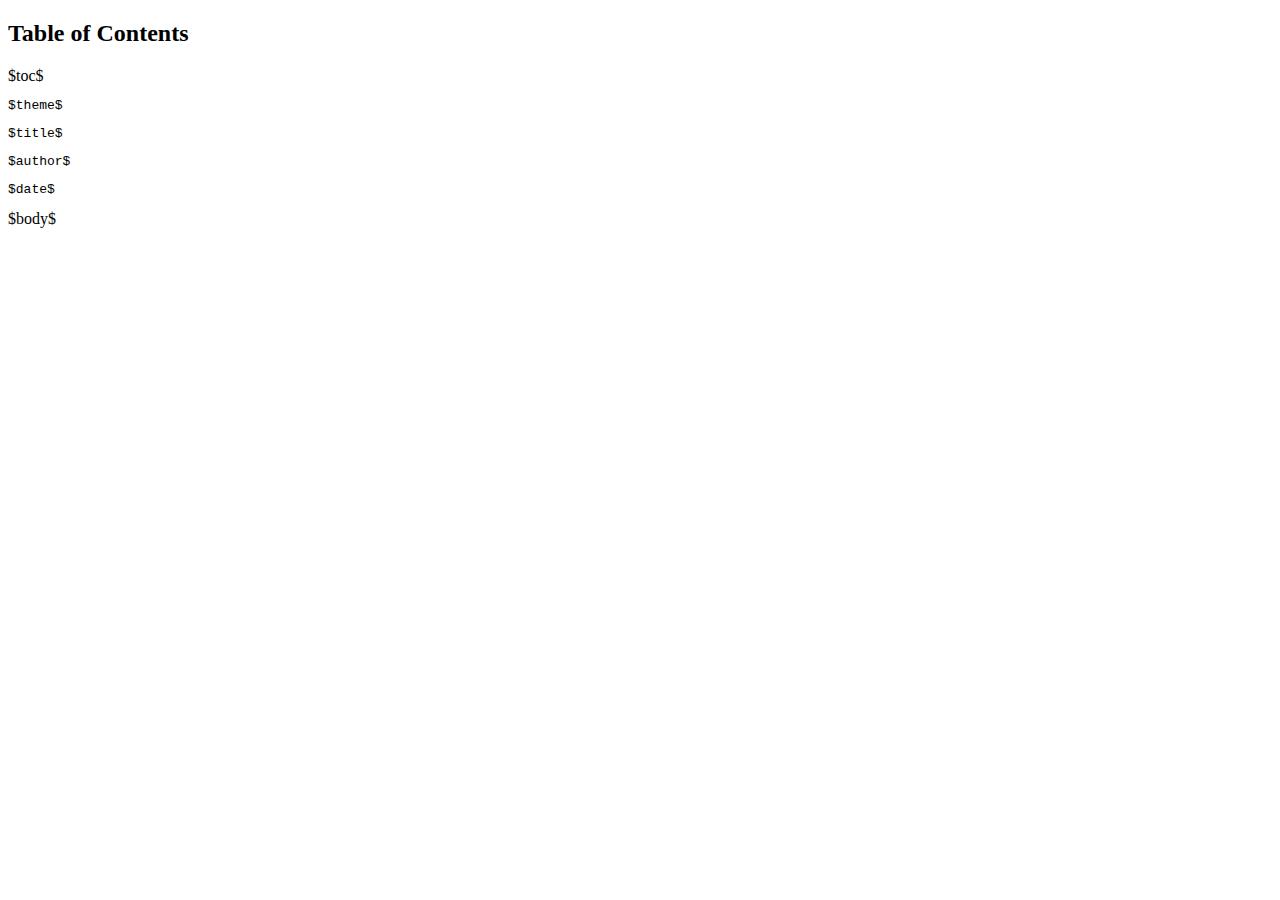
<file: templates/raw.html>
<!DOCTYPE html>
<html><head>
  <title>$title$</title>
  <link href="/css/site.css" rel="stylesheet" />
</head>
  <body>
    <div class="col-md-3" id="toc">
      <h2>Table of Contents</h2>
        $toc$
      </div>
    </div>
    <pre>$theme$</pre>
    <pre>$title$</pre>
    <pre>$author$</pre>
    <pre>$date$</pre>
    $body$
  </body>
</html>
</file>
<file: css/site.css>
body {
  width: 100%;
  height: 100%;
}

iframe {
  border: none;
}
</file>
